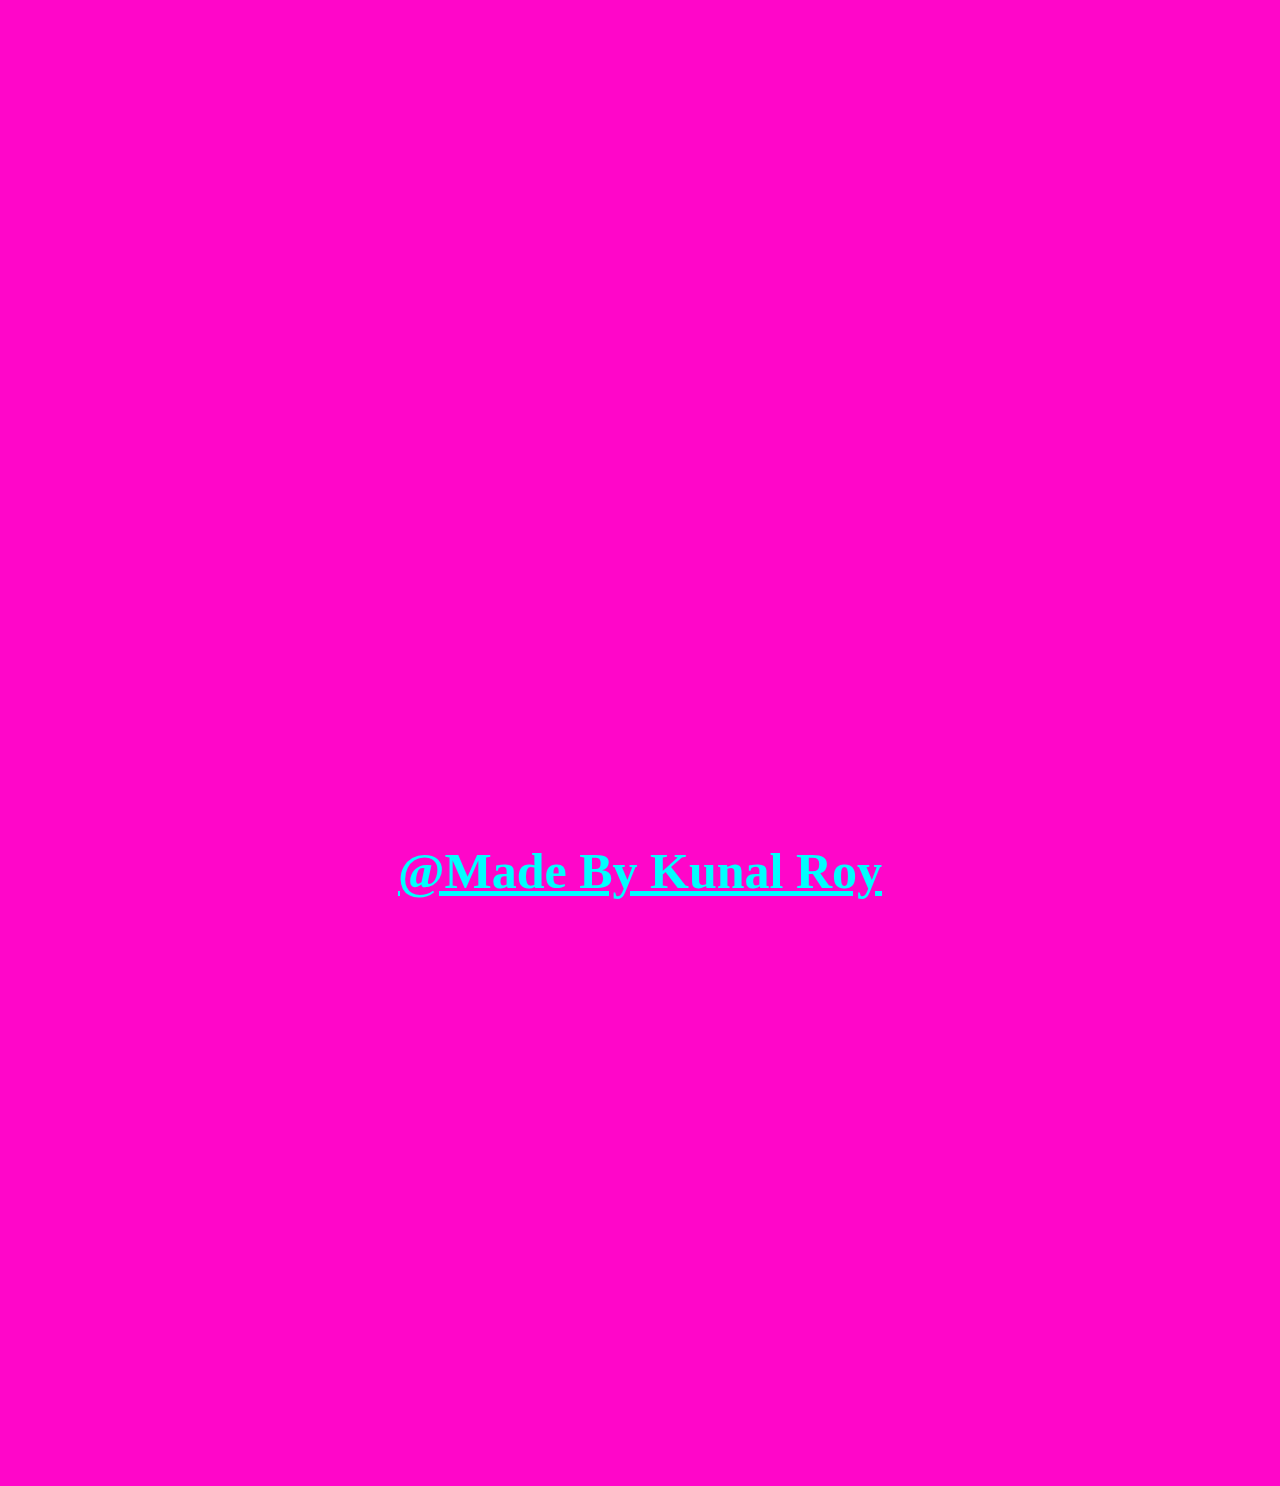
<file: index.html>
<!DOCTYPE html>
<html>
    <head>
        <meta charset="utf-8">
        <meta http-equiv="X-UA-Compatible" content="IE=edge">
        <title>Valentine-Day-Special</title>
        <meta name="description" content="">
        <meta name="viewport" content="width=device-width, initial-scale=1">
        <link rel="stylesheet" href="style.css">
        </head>
    <body>
        <div class="container">
            <div class="card" id="card">
                <div class="card-header" onclick="toggleCard()">
                    <h3>Click To Maximize/Minimize</h3>
                
                <div class="text" id="text">
                    <h2>My Dear Valentine</h2>
                    <div>I am... totally devoted to you.</div>
                    <div>I long... to hold you close to my heart and never let you go.</div>
                    <div>I love... your loving and tender touch.</div>
                    <div>I do... cherish and adore you.</div>
                    <div>In you i find... greatest joy and happiness in my life.</div>
                    <div>you make me feel... appreciated and loved.</div>
                    <div>I love... to look into your beautiful eyes.</div>
                    <div>You... inspire me.</div>
                    <div>You are... the pearl of my great price.</div>
                    <div>I... miss you a lot.</div>
                    <div>You... are my dream girl that i want in my life.</div><br>
                    <div>You are... AWESOME!</div>
                    <div>Yours love</div>
                    
                    <div class="click">
                        <a href="index2.html">👉Clike Me</a>
                    </div>
                </div>
                </div>
            </div>
            <span class="footer">@Made By Kunal Roy</span>
       </div>
       <script src="script.js"></script>
    </body>
</html>
</file>
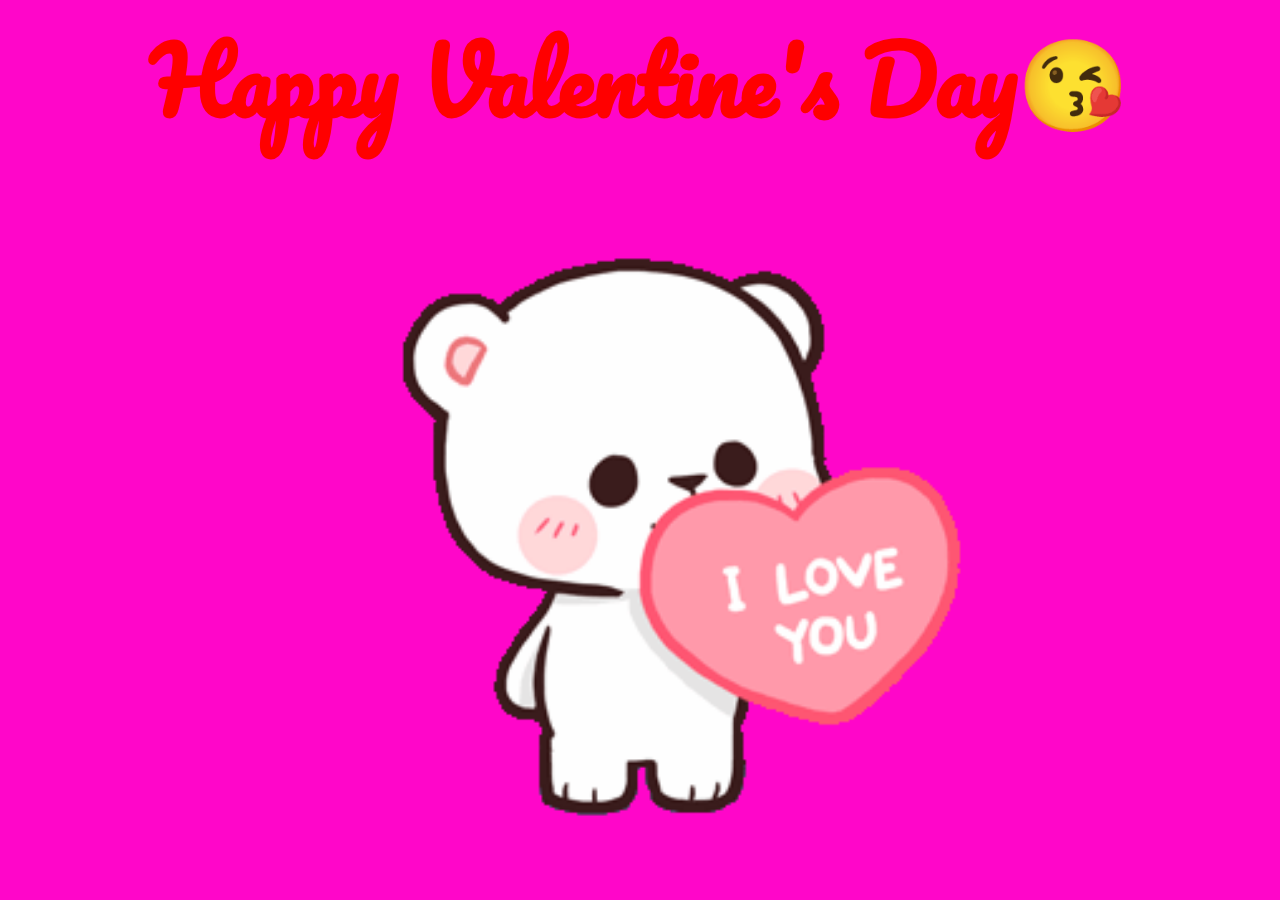
<file: index2.html>
<!DOCTYPE html>
<html>
    <head>
        <meta charset="utf-8">
        <meta http-equiv="X-UA-Compatible" content="IE=edge">
        <title>Valentine-Day-Special</title>
        <meta name="description" content="">
        <meta name="viewport" content="width=device-width, initial-scale=1">
        <link rel="stylesheet" href="style.css">
    </head>
    <body>
       <div class="box">
        <h1>Happy Valentine's Day😘</h1>
            <div class="bg-img">
                <img src="panda.gif" class="panda-gif" alt="panda">
            </div>

       </div>
    </body>
</html>
</file>
<file: style.css>
@import url('https://fonts.googleapis.com/css2?family=Dancing+Script:wght@700&family=Pacifico&family=Satisfy&display=swap');

*{
    margin: 0%;
    padding: 0%;
}

body{
    background-color: rgb(255, 6, 201);
}

.container{
    background-image: url(https://cdn.pixabay.com/photo/2014/12/08/11/49/couple-560783_1280.jpg);
    background-size: cover;
    background-position: center;
    height: 100vh;
    display: flex;
    align-items: center;
    justify-content: center;
    
}

.card{
    width: 1900px;
    height: 2020px;
    border-radius: 5px solid red;
    opacity: 0.80;
    padding: 2%;
    border-radius: 7%;
    overflow: hidden;
    cursor: pointer;
}

.card-header{
    padding: 2%;
    font-size: 50px;
    text-align: center;
    cursor: pointer;
    background-color: #3498db;
    border-radius: 7%;

}

h3{
    font-size: 100px;
    color: yellow;
    font-weight: 100%;
}

h2{
    font-family: "Pacifico";
    color: red;
    
}

.text{
    font-size: 75px;
    font-family: "Satisfy";
    color: black;
    font-weight: bold;
    display: none;
}   

.click{
    text-align: center;
    font-weight: bold;
    font-family: "Pacifico", cursive;
    font-size: larger;
}

h1{
    text-align: center;
    font-size: 10vh;
    font-family:  "Pacifico", "Satisfy";
    color: red;
}


.panda-gif{
    height: 80vh;
    margin: auto;
    display: block;
    animation:panda 1s steps(1) infinite;
}
 
@keyframes panda{
    from{
       transform: translateX(0);
    }
    to{
        transform: translateX(-100%);
    }
}


.footer{
    bottom: 0;
    position: absolute;
    text-decoration: underline;
    color: aqua;
    font-size: 50px;
    font-weight: bold;
    font-family: 'Times New Roman', Times, serif;
}
</file>
